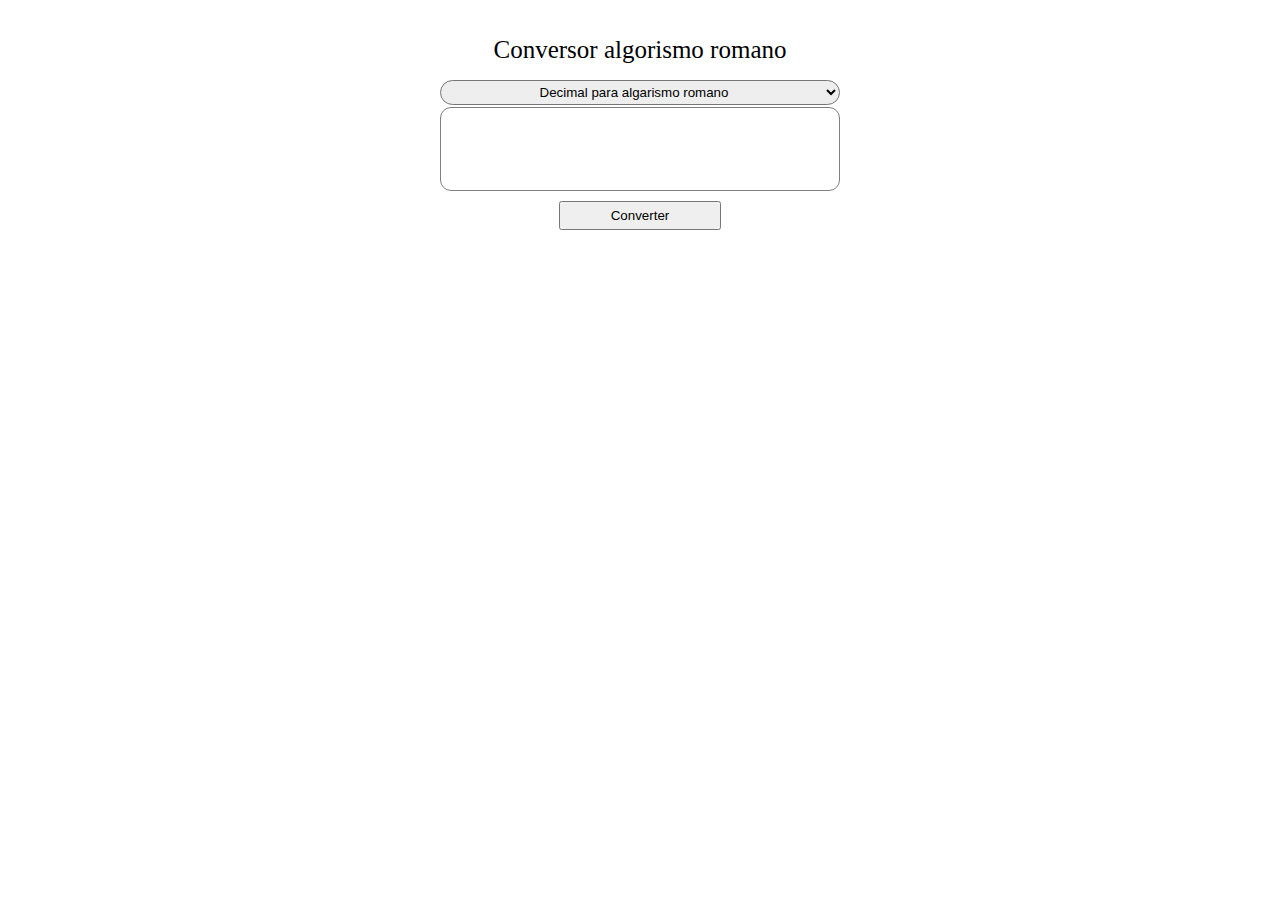
<file: 01-conversor-algarismo-romano/index.html>
<!DOCTYPE html>
<html lang="en">
<head>
    <meta charset="UTF-8">
    <meta http-equiv="X-UA-Compatible" content="IE=edge">
    <meta name="viewport" content="width=device-width, initial-scale=1.0">
    <link rel="stylesheet" href="style.css">
    <title>Conversor algorismo romano</title>
</head>
<body>
    <div class="content">
        <div class="converter">
            <label>Conversor algorismo romano</label>
            <br>
            <select id="selectInput">
                <option value="d-ar">Decimal para algarismo romano</option>
                <option value="ar-d">Algarismo romano para decimal</option>
            </select>
            <br>
            <input type="text" name="" id="inputAria">
            <br>
            <button onclick="convert()">Converter</button>
        </div>
    </div>
    
    
</body>
<script src="script.js"></script>
</html>
</file>
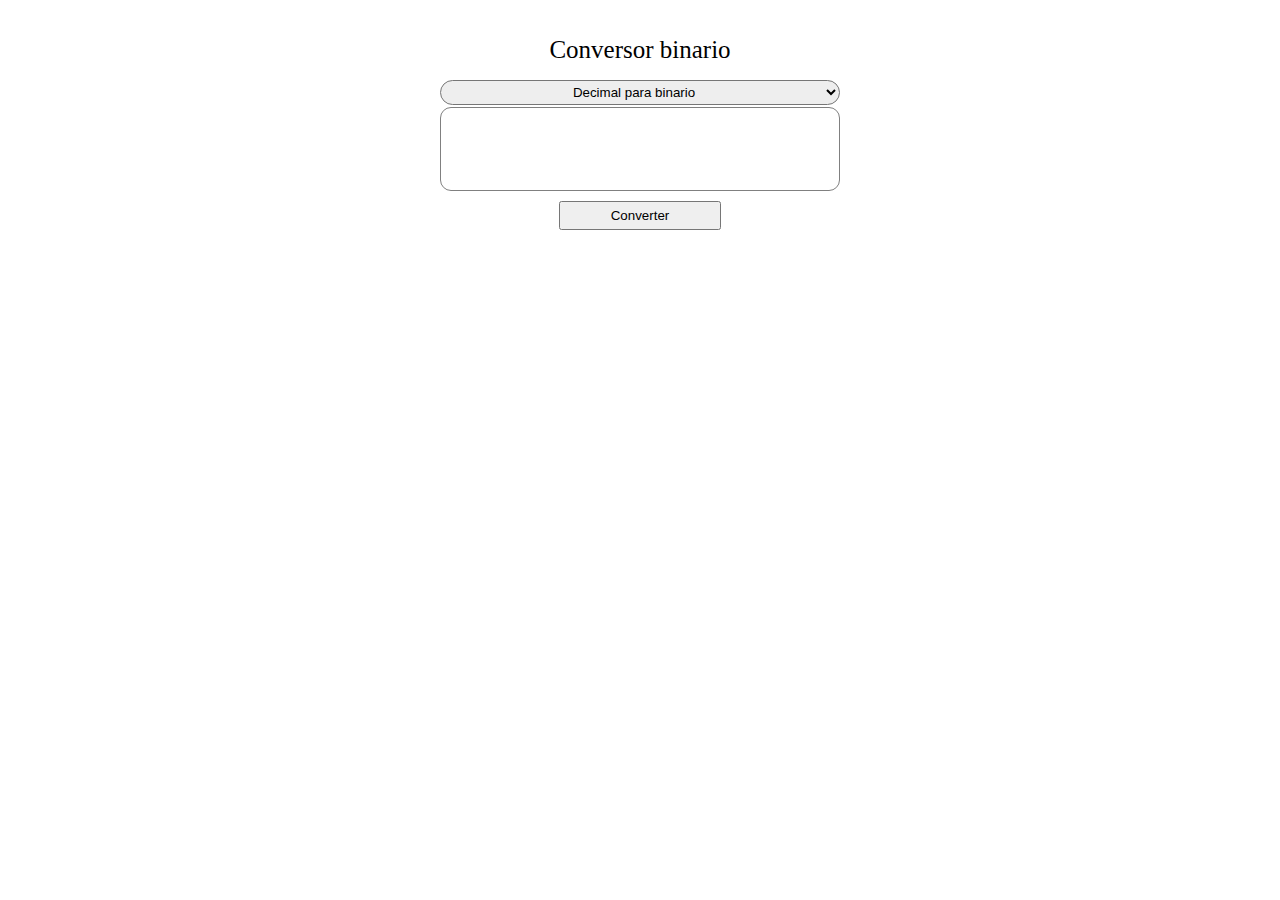
<file: 02-conversor-binario/index.html>
<!DOCTYPE html>
<html lang="en">
<head>
    <meta charset="UTF-8">
    <meta http-equiv="X-UA-Compatible" content="IE=edge">
    <meta name="viewport" content="width=device-width, initial-scale=1.0">
    <link rel="stylesheet" href="style.css">
    <title>Conversor binario</title>
</head>
<body>
    <div class="content">
        <div class="converter">
            <label>Conversor binario</label>
            <br>
            <select id="selectInput">
                <option value="d-b">Decimal para binario</option>
                <option value="b-d">Binario para decimal</option>
            </select>
            <br>
            <input type="text" name="" id="inputAria">
            <br>
            <button onclick="convert()">Converter</button>
        </div>
    </div>
    
    
</body>
<script src="script.js"></script>
</html>
</file>
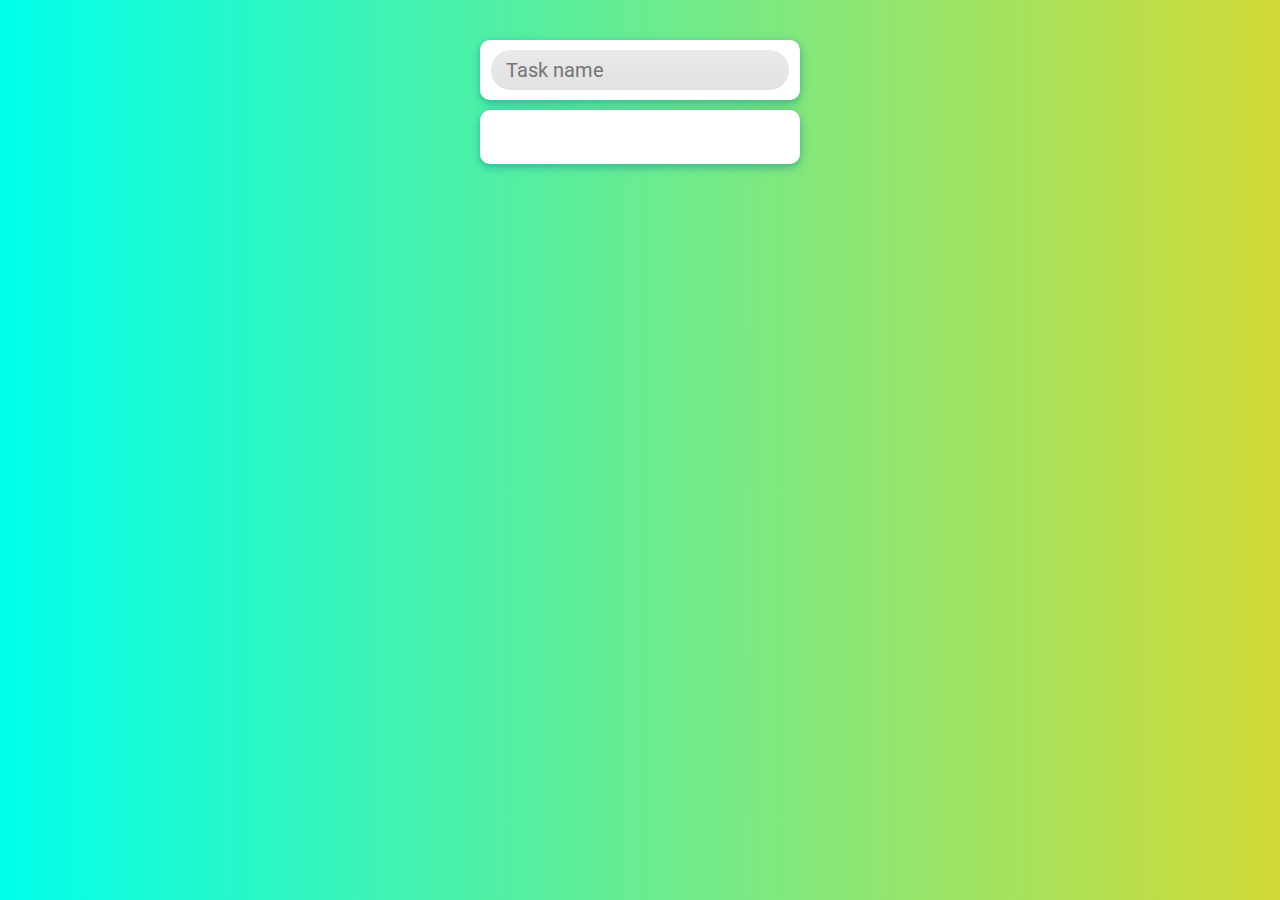
<file: 03-todo-list/index.html>
<!DOCTYPE html>
<html lang="pt-BR">
<head>
    <meta charset="UTF-8">
    <meta http-equiv="X-UA-Compatible" content="IE=edge">
    <meta name="viewport" content="width=device-width, initial-scale=1.0">
    <link rel="stylesheet" href="style.css">
    <title>Todo List Simples</title>
</head>
<body>
<div class="content">
    <div class="box">
        <div class="input">
            <input type="text" name="" id="nameTask" class="task-name" placeholder="Task name">
        </div>
        <div class="task-list" id="list">
            
        </div>
    </div>
</div>
<script src="script.js"></script>
</body>
</html>
</file>
<file: 01-conversor-algarismo-romano/style.css>
.converter{
    padding: 10px;
    width: 400px;
    margin: 20px auto;
    text-align: center;
    border-radius: 5px;
}
label{
    text-align: center;
    font-size: 25px;
    line-height: 40px;
}
select{
    text-align: center;
    margin-top: 10px;
    width: 400px;
    margin-bottom: 2px;
    height: 25px;
    border-radius: 50px;
    background-color: rgb(238, 238, 238);
    
}
input{
    border-radius: 11px;
    border: 1px solid gray;
    width: 394px;
    height: 80px;
    text-align: center;
    margin-bottom: 10px;
    font-size: 30px;
    color: rgb(41, 41, 41);
}
button{
    margin: 0 auto;
    padding: 5px 50px;
}
</file>
<file: 02-conversor-binario/style.css>
.converter{
    padding: 10px;
    width: 400px;
    margin: 20px auto;
    text-align: center;
    border-radius: 5px;
}
label{
    text-align: center;
    font-size: 25px;
    line-height: 40px;
}
select{
    text-align: center;
    margin-top: 10px;
    width: 400px;
    margin-bottom: 2px;
    height: 25px;
    border-radius: 50px;
    background-color: rgb(238, 238, 238);
    
}
input{
    border-radius: 11px;
    border: 1px solid gray;
    width: 394px;
    height: 80px;
    text-align: center;
    margin-bottom: 10px;
    font-size: 30px;
    color: rgb(41, 41, 41);
}
button{
    margin: 0 auto;
    padding: 5px 50px;
}
</file>
<file: 03-todo-list/style.css>
@import url('https://fonts.googleapis.com/css2?family=Roboto:wght@400;700&display=swap');
*{
    padding: 0;
    margin: 0;
    font-family: 'Roboto', sans-serif;
}
body{
    background: rgb(0,255,235);
    background: linear-gradient(90deg, rgba(0,255,235,1) 0%, rgba(209,218,55,1) 100%);
}
.box{
    
    width: 320px;
    margin: 40px auto 0 auto;
}
.input{
    background-color: white;
    padding: 10px 0;
    border-radius: 10px;
    text-align: center;
    box-shadow: #09799b86 0px 3px 10px;
}
    .input input[type='text']{
        width: 84%;
        height: 40px;
        border-radius: 50px;
        padding: 0 15px;
        border: 0;
        background-color: rgb(224, 226, 226);
        background: linear-gradient(0deg, rgba(224,226,226,1) 0%, rgb(235, 233, 233) 100%);
        color: rgb(28, 32, 32);
        font-size: 20px;
    }
    .input input[type='text']:active{
        border: #09799b solid 2px;
        width: calc(84% - 4px);
        height: calc(36px);
    }

.task-list{
    padding: 12px;
    margin-top: 10px;
    background-color: white;
    min-height: 30px;
    border-radius: 10px;
    box-shadow: #09799b86 0px 3px 10px;
}
.task{
    line-height: 40px;
    border-radius: 10px;
    padding-left: 10px;
    font-size: 18px;   
}
.task:hover{
    background-color: #47D29D;
    color: white;
}
</file>
